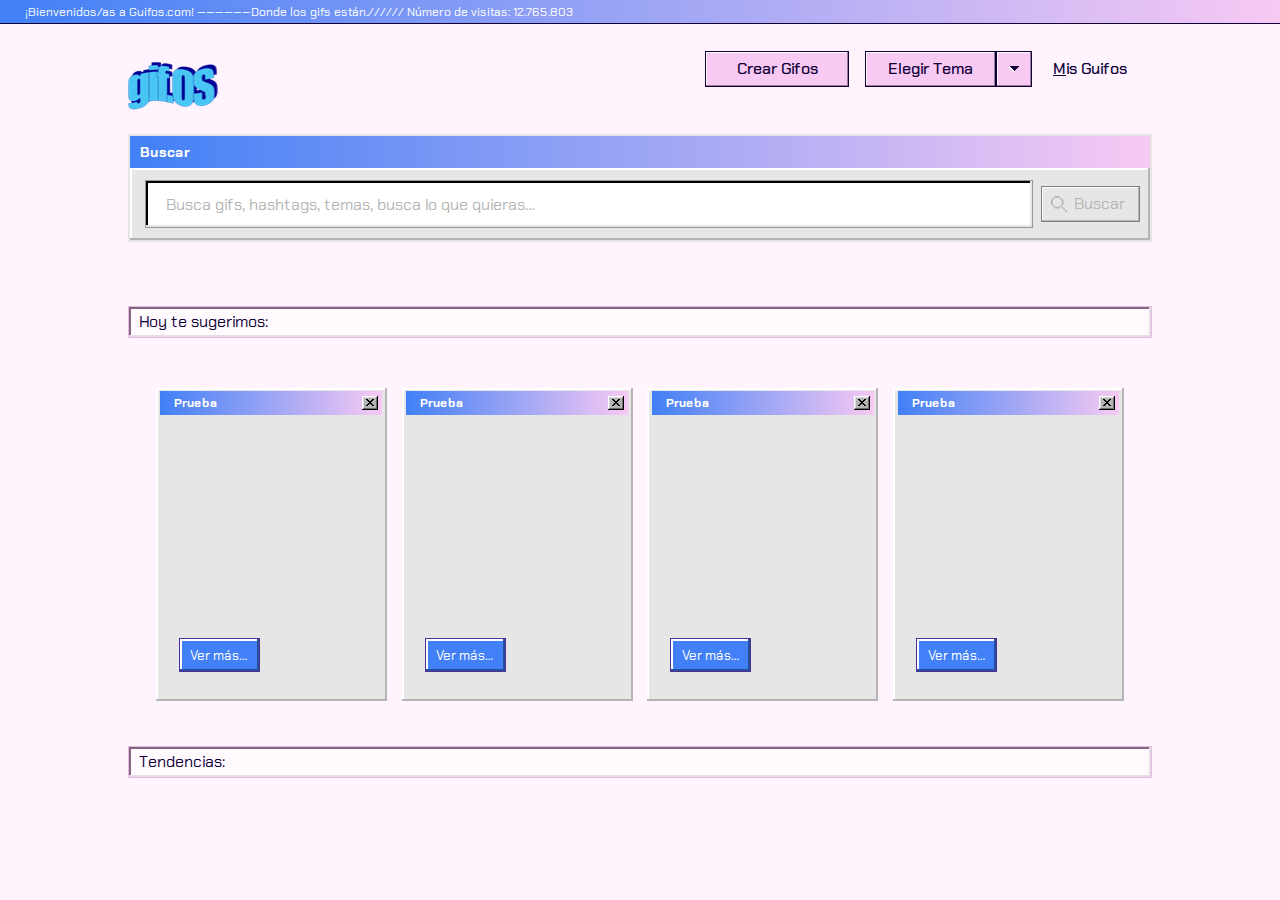
<file: index.html>
<!DOCTYPE html>
<html lang="en">

<head>
    <meta charset="UTF-8">
    <meta name="viewport" content="width=device-width, initial-scale=1.0">
    <title>GifOS AB</title>
    <link id="favicon" rel="icon" type="image/jpg" href="./assets/gifOF_logo.png">
    <link rel="stylesheet" href="./styles/styles.css">
    <link id="change-theme" rel="stylesheet" href="./styles/sailor-day.css">
    <link href="https://fonts.googleapis.com/css2?family=Chakra+Petch&display=swap" rel="stylesheet">
</head>

<body class="body">


    <div id="barra-arriba" class="first-bar">
        <p class="welcome-gifOs font-family-white"> ¡Bienvenidos/as a Guifos.com! ——————Donde los gifs
            están.////// Número
            de visitas:
            12.765.803</p>
    </div>

    <div class="container-window">
        <!-- Logo y botones  -->
        <nav class="nav-bar">
            <div class="logo-gifos-container">
                <img id="logo" src="./assets/gifOF_logo.png" alt="Logo GifOS" class="logo-gifos">
            </div>
            <div class="container-botones">
                <a href="./guifos.html" class="button-nav button-crear">
                    <p class="font-btn-nav button-text">Crear Gifos</p>
                </a>
                <div class="container-elegir-dropdown">
                    <button class="button-nav button-elegir font-btn-nav button-text">
                        Elegir Tema
                    </button>
                    <button id="dropdown" class="button-nav button-dropdown"><img class="dropdown"
                            src="./assets/dropdown.svg" alt="dropdown"></button>
                    <div id="container-desplegable" class="container-elegir-tema-desp hidden">
                        <button id="sailorDay" class="font-family2 boton-cambiar-tema">Sailor Day</button>
                        <button id="sailorNight" class="font-family2 boton-cambiar-tema">Sailor
                            Night</button>
                    </div>
                </div>
                <a href="./guifos.html" id="misGuifos" class="mis-guifos font-btn-nav">Mis Guifos</a>
            </div>
        </nav>
        <!-- Barra de busqueda -->
        <div class="buscar-container">
            <div class="barra-buscar">
                <p class="font-family-bold title-buscar"> Buscar</p>
            </div>
            <div onblur="showOff()" class="container-input-buscar">
                <input onblur="validateWhiteInput()" oninput="search()" id="input-busqueda" name="search-bar"
                    type="text" class="input-buscar font-family2"
                    placeholder="Busca gifs, hashtags, temas, busca lo que quieras…">
                <button id="btn-buscar" class="button-buscar ">
                    <img id="lupa" src="./assets/lupa_inactive.svg" alt="lupa">
                    <span id="buscar-lupa" class="p-buscar font-family2">Buscar</span>
                </button>
            </div>
            <div id="container-sug-busqueda" class="container-sugerencias-busqueda sug-style" onblur="showOff()">
                <a href="#titulo-buscado" id="btn1" class="boton-sugerido-busqueda">
                    <p class="font-family2 p-suggest" id="sug1">Unicorns</p>
                </a>
                <a href="#titulo-buscado" id="btn2" class="boton-sugerido-busqueda">
                    <p class="font-family2 p-suggest" id="sug2">Kittens</p>
                </a>
                <a href="#titulo-buscado" id="btn3" class="boton-sugerido-busqueda">
                    <p class="font-family2 p-suggest" id="sug3">Puppies</p>
                </a>
            </div>
        </div>
        <div class="string-searched" id="stringsearched">
        </div>
        <!-- SUGERENCIAS -->
        <section id="bloque-hoy-te-sugerimos" class="section-hoy-te-sugerimos">
            <div class="hoy-te-sugerimos bloque-de-titulo">
                <p id="titulo-busqueda" class="font-family2">Hoy te sugerimos:</p>
            </div>
            <div id="contenedor-sugerimos" class="container-hoy-te-sugerimos">
                <div class="gif-hoy-te-sugerimos">
                    <div class="barra-arriba-gif barra-buscar">
                        <p class="font-tags titulo-randoms"> Prueba</p>
                        <img src="./assets/button3.svg" class="boton-cerrar-gif" alt="boton cerrar">
                    </div>
                    <div class="containerOfEachGifSuggest">

                    </div>
                    <button class="boton-ver-mas font-family-white">
                        Ver más…
                    </button>
                </div>
                <div class="gif-hoy-te-sugerimos">
                    <div class="barra-arriba-gif barra-buscar">
                        <p class="font-tags titulo-randoms"> Prueba</p>
                        <img src="./assets/button3.svg" class="boton-cerrar-gif" alt="boton cerrar">
                    </div>
                    <div class="containerOfEachGifSuggest">

                    </div>
                    <button class="boton-ver-mas font-family-white">
                        Ver más…
                    </button>
                </div>
                <div class="gif-hoy-te-sugerimos">
                    <div class="barra-arriba-gif barra-buscar">
                        <p class="font-tags titulo-randoms"> Prueba</p>
                        <img src="./assets/button3.svg" class="boton-cerrar-gif" alt="boton cerrar">
                    </div>
                    <div class="containerOfEachGifSuggest">

                    </div>
                    <button class="boton-ver-mas font-family-white">
                        Ver más…
                    </button>
                </div>
                <div class="gif-hoy-te-sugerimos">
                    <div class="barra-arriba-gif barra-buscar">
                        <p class="font-tags titulo-randoms"> Prueba</p>
                        <img src="./assets/button3.svg" class="boton-cerrar-gif" alt="boton cerrar">
                    </div>
                    <div class="containerOfEachGifSuggest">

                    </div>
                    <button class="boton-ver-mas font-family-white">
                        Ver más…
                    </button>
                </div>
            </div>
        </section>
        <!-- TENDENCIAS -->
        <div class="section-tendencias-resultados">
            <div id="titulo-buscado" class="bloque-de-titulo mostrador-de-busqueda">
                <p id="contenido-titulo" class="font-family2">Tendencias:</p>
            </div>
            <div id="container-tendencias" class="contenedor-gif-tendencias">

            </div>
        </div>


    </div>
    <script src="./js/script.js"></script>
</body>

</html>

<!-- Creado por Ariel Blaskovich - 2020 - Cordoba - Argentina -->
</file>
<file: styles/styles.css>
* {
    padding: 0;
    margin: 0;
    box-sizing: border-box;
    outline: none;
  }
:root{
    --hover-outline: 2px dotted #110038;
}
  .body{
    width: 100%;
  }

.header{
    display: flex;
    justify-content: space-around;
  }
a:link, a:visited, a:active {
    text-decoration: none;
    
}
.first-bar{
    width: 100%;
    height: 23px;
    display: flex;
    align-items: center;
    padding-left: 10px;
}
.guifos-instructions .first-bar{
    
    border: 1px solid #B4B4B4;
}
.welcome-gifOs{
    font-size: 12px;   
    padding-left: 15px;
}
.container-window{
    display: flex;
    flex-wrap: wrap;
    width: 80%;
    justify-content: center;
    margin-left: 10%;
    margin-right: 10%;
  }
/* Estilo de fuente */
.font-family-white{
    font-family: 'Chakra Petch', sans-serif;
    color: #ffffff;
}
.font-family2{
    font-family: 'Chakra Petch', sans-serif;
    font-size: 16px;
    color: #110038; 
    line-height: 18px;
}
.font-family-bold{
    font-family: 'Chakra Petch', sans-serif;
    font-size: 14px;
    font-weight: 700;
    color: #ffffff;
}
.logo-gifos-container{
    margin-top: 39px;
}
.nav-bar{
    display: flex;
    width: 100%;
    justify-content: space-between;
}
/* Botones Crear Guifos y Elegir Temas */
.button-nav{
    height: 36px;
}
.container-botones{
    display: flex;
    align-items: center;
}
.button-crear{
    display: flex;
    justify-content: space-around;
    align-items: center;
    width: 144px;
    margin-right: 16px;
}
.button-elegir{
    width: 131px;
}
.button-dropdown{
    width: 36px;
    height: 36px;
    margin-right: 16px;
    display: flex;
    justify-content: center;
    align-items: center;
}
.container-elegir-dropdown{
    display: flex;
    position: relative;
}
.container-elegir-tema-desp{
    width: 170px;
    height: 102px;
    display: flex;
    flex-wrap: wrap;
    justify-content: space-around;
    align-content: space-around;
    z-index: 10;
    position: absolute;
    top: 37px;
}
.boton-cambiar-tema{
    width: 150px;
    height: 36px;
}
.boton-cambiar-tema::first-letter{
    text-decoration: underline;
}

.mis-guifos{
    padding: 10px 25px 10px 5px;
}
.mis-guifos::first-letter{
    text-decoration: underline;
}
/* Barra de busqueda */
.buscar-container{
    width: 100%;
    margin-top: 20px;
    position: relative;
}

.container-input-buscar{
    height: 72px;
    display: flex;
    align-items: center;
}
.input-buscar{
    width: 90%;
    height: 48px;
    margin-left: 15px;
    margin-right: 8px;
    padding-left: 20px;
    line-height: 22px;
    background: #FFFFFF;
    border: 1px solid #979797;
    box-shadow: inset -2px -2px 0 0 #E6E6E6, inset 2px 2px 0 0 #000000;
    
}
.input-buscar::-webkit-input-placeholder{
    font-family: 'Chakra Petch', sans-serif;
    font-size: 16px;
    line-height: 22px;
}
.button-buscar{
    width: 102px;
    height: 36px;
    margin-right: 10px;
    padding-left: 5px;
    padding-right: 10px;
    display: flex;
    align-items: center;
    justify-content: space-around;
    cursor: pointer;

}
.p-buscar{
    color: #B4B4B4;
}
/* Div sugerenicas de busqueda */
.container-sugerencias-busqueda{
    display: none;
    width: 100%;
    height: 160px;
    padding-top: 0.5%;
    padding-bottom: 0.5%;
    position: absolute;
    top: 92px;
    z-index: 500;
    
    
}
.sug-style{
    
    flex-wrap: wrap;
    align-content: space-around;
}
.boton-sugerido-busqueda{
    width: 88.6%;
    height: 36px;
    margin-left: 1.4%;
    display: flex;
    align-items: center;
}
.p-suggest{
    padding-left: 10px;
}

/* Hoy te sugerimos */
.section-hoy-te-sugerimos{
    display: flex;
    flex-wrap: wrap;
    justify-content: center;
    width: 100%;
}
.hoy-te-sugerimos{
    width: 100%;
    height: 32px;
    margin-top: 64px;
}
.bloque-de-titulo{
    display: flex;
    align-items: center;
    margin-bottom: 30px;
    padding-left: 10px;
}
.container-hoy-te-sugerimos{
    width: 96%;
    margin-top: 20px;
    display: flex;
    justify-content: space-around;
    flex-wrap: wrap;
}
.gif-hoy-te-sugerimos{
    width: 23.5%;
    height: 313px;
    display: flex;
    justify-content: center;
    flex-wrap: wrap;
    position: relative;
}
.barra-buscar{
    height: 32px;
    display: flex;
    align-items: center;
}
.title-buscar{
    padding-left: 10px;
}
.barra-arriba-gif{
    width: 96%;
    height: 24px;
    margin-top: 3px;
    display: flex;
    align-items: center;
    justify-content: space-between;
    padding-left: 10px;
}
.boton-cerrar-gif{
    margin-right: 4px;
}
.section-tendencias-resultados, .contenedor-gif-tendencias{
    width: 100%;
    display: flex;
    flex-wrap: wrap;
    justify-content: space-around;
    justify-content: center;
}

.mostrador-de-busqueda{
    width: 100%;
    height: 32px;
    margin-top: 45px;
}
.boton-ver-mas{
    width: 81px;
    height: 34px;
    z-index: 1000;
    position: absolute;
    left: 10%;
    top: 80%;
}
.blockTag{
    display: flex;
    width: fit-content;
    justify-content: center;
    align-items: center;
    padding: 4px 8px 4px 8px;
    margin: 16px 8px 5px 8px;
}
/* Tamaño de los gifs suggeridos */
.containerOfEachGifSuggest{
    width: 95%;
    height: 88%;
}
.containerGifSearched{
    position: relative;
    width: 25%;
    height: 313px;
    padding: 5px;
}

.containerGifSearched:hover{
    width: 24.5%;
    height: 310px;
}
.styleOfGifs{
    width: 100%;
    height: 100%;
}
.styleOfGifs:hover{
    outline: var(--hover-outline);
    outline-offset: -2px;
}

.tags{
    position: absolute;
    display: none;
    top: 91%;
    left: 8px;
    width: 95%;
    height: 20px;
}
.font-tags{
    font-family: 'Chakra Petch', sans-serif;
    text-indent: 4px;
    font-size: 12px;
    font-weight: 700;
    color: #ffffff;
    line-height: 25px;
}

/* ESTILOS MIS GUIFOS */
.container-arrow-logo{
    display: flex;
    justify-content: start;
}
.container-arrow-logo a{
    display: flex;
    align-items: center;
    margin-right: 10px;
}
.main-container{
    width: 100%;
    display: flex;
    flex-wrap: wrap;
    justify-content: center;
}
.header-guifos{
    width: 100%;
    display: flex;
    justify-content: space-between;
    margin-top: 40px;
    
}
.guifos-instructions{
    width: 684px;
    height: 386px;
    margin-top: 10%;
    background: #E6E6E6;
    box-shadow: inset -2px -2px 0 0 #B4B4B4, inset 2px 2px 0 0 #FFFFFF;
    position: relative;
}
.retro-icon{
    width: 40px;
    margin-left: 20px;
    margin-top: 20px;
}
.title-info{
    margin-left: 50px;
    font-family: 'Chakra Petch', sans-serif;
    font-size: 16px;
    line-height: 22px;
}
.pre-instructions{
    font-family: 'Chakra Petch', sans-serif;
    font-size: 14px;
}
#pre-upload-text p{
    padding-left: 10px;
}
.upload-button-wrapper{
    width: 95%;
    display: flex;
    justify-content: flex-end;
}
.info-button{
    width: 140px;
    height: 36px;
    display: flex;
    justify-content: center;
    align-items: center;
    border: 1px solid #110038;
    box-shadow: inset -1px -1px 0 0 #997D97, inset 1px 1px 0 0 #FFFFFF;
    cursor: pointer;
}
.info-button2{
    width: 36px;
    height: 36px;
    display: flex;
    justify-content: center;
    align-items: center;
    border: 1px solid #110038;
    box-shadow: inset -1px -1px 0 0 #997D97, inset 1px 1px 0 0 #FFFFFF;
    cursor: pointer;
}
.timer-container{
    width: 120px;
    height: 36px;
    background: #FFFFFF;
    border: 1px solid #979797;
    box-shadow: inset -2px -2px 0 0 #E6E6E6, inset 2px 2px 0 0 #000000;
}

.major-container{
    width: 600px;
    height: 560px;
    margin-top: 100px;
    background: #E6E6E6;
    box-shadow: inset -2px -2px 0 0 #B4B4B4, inset 2px 2px 0 0 #FFFFFF;
}
.progress-bar{
    display: flex;
    background: #B4B4B4;
    box-shadow: inset 2px 2px 0 0 #E6E6E6, inset -2px -2px 0 0 #000000;
    border: 1px solid #979797;
    margin: 15px;
}
.progress-bar-item{
    width: 15px;
    height: 18px;
    border: 0.1px solid #110038;
    background: #999999;
}
.progress-bar-item-active{
    background: #F7C9F3;
}
.video-upload-message{
    display: flex;
    flex-wrap: wrap;
    justify-content: center;
    align-items: center;
    width: 450px;
    height: 400px;
    background: #FFFFFF;
    border: 1px solid #979797;
    box-shadow: inset -2px -2px 0 0 #E6E6E6, inset 2px 2px 0 0 #000000;
}
.globo-subiendo{
    width: 300px;
    height: 120px;
    display: flex;
    flex-wrap: wrap;
    justify-content: center;
}

.globo-subiendo img{
    margin: 25px 50px 15px 50px;
}

.globo-subiendo p{
    position: relative;
    font-family: 'Chakra Petch', sans-serif;
    font-size: 16px;
    font-weight: 700;
    color: #110038; 
    line-height: 18px;
}
.p-strike{
    font-size: 14px;
    font-family: 'Chakra Petch', sans-serif;
    color: rgba(17,0,56,0.64);
    font-weight: 500;
    line-height: 14px;
    margin-bottom: 50px;

    
}
.p-strike span{
    text-decoration: line-through;
}
.cancelar{
    position: absolute;
    right: 31%;
    top: 680px;

}

.copy-success{
    position: absolute;
    left: 50px;
    bottom: 50px;
    font-family: 'Chakra Petch', sans-serif;
    font-size: 20px;
    font-weight: 900;
    width: 245px;
    height: 60px;
    display: flex;
    align-items: center;
    justify-content: center;
    text-align: center;
}


.video-stream{
    display: flex;
    justify-content: center;
    align-items: center;
    padding: 20px 8px 20px 8px;
    width: 100%;
    height: 90%;   
}
.record-button-wrapper{
    display: flex;
    justify-content: space-between;
}
.record-button-container{
    display: flex;
    margin-right: 20px;
    margin-bottom: 20px;
}
.timer-container{
    display: flex;
    justify-content: space-around;
    align-items: center;
    margin-left: 20px;
}
.video{
    width: 100%;
    height: 100%;
    display: flex;
    justify-content: space-around;
    align-items: center;
    background: #FFFFFF;
    border: 1px solid #979797;
    box-shadow: inset -3px -3px 0 0 #E6E6E6, inset 3px 3px 0 0 #000000;
    padding: 2px;
}
.video-preview{
    width: 100%;
    height: 100%;
}
.share-modal-wrapper{
    position: relative;
    width: 650px;
    height: 400px;
    margin: 100px;
    box-shadow: inset -5px -5px 0 0 #B4B4B4, inset 5px 5px 0 0 #FFFFFF;
}
.box-header{
    width: 100%;
    display: flex;
}
.barra-finish{
    display: flex;
    justify-content: space-between;
    padding-left: 5px;
    padding-right: 5px;
}
.share-modal{
    width: 100%;
    height: 80%;
    display: flex;
    justify-content: space-between;
    padding: 40px 15px 20px 15px;
    flex-wrap: wrap;
}
.share-img{
    width: 45%;
    height: 70%;
    display: flex;
    margin-left: 15px;
}
.share-button{
    cursor: pointer;
    width: 220px;
    height: 36px;
    display: flex;
    justify-content: center;
    align-items: center;
    background: #FFF4FD;
    border: 1px solid #110038;
    box-shadow: inset -1px -1px 0 0 #997D97, inset 1px 1px 0 0 #FFFFFF;
    

}
.imagen-prueba{
    width: 100%;
    height: 100%;
}
.gif-options{
    width: 45%;
    height: 80%;
    display: flex;
    flex-wrap: wrap;
    padding-bottom: 20px;
}
.gif-options h2{
    font-family: 'Chakra Petch', sans-serif;
    font-size: 16px;
    font-weight: 700;
    color: #110038; 
    line-height: 18px;
}
.share-done{
    display: flex;
    justify-content: flex-end;
    padding-right: 20px;
}
.gallery-container{
    width: 100%;
    position: relative;
    top: 100px;
}

.results-wrapper{
    width: 100%;
    display: flex;
    flex-wrap: wrap;
}
.results-container{
    display: flex;
    flex-wrap: wrap;
    justify-content: center;
}
.string-searched{
    display: flex;
    flex-wrap: wrap;
    width: 100%;
}
.container-results-gifs{
    width: 260px;
    height: 300px;
    padding: 5px;
}
.container-results-gifs:hover{
    width: 255px;
    height: 295px;
    padding: 5px;
}
.results-gifs{
    width: 100%;
    height: 100%;
}

.hidden{
    display: none;
}
</file>
<file: styles/sailor-day.css>
:root{
    --gradiente-day: linear-gradient(270deg, #F7C9F3 0%, #4180F6 100%);
    --border-day:  1px solid #110038;
    --background-gris: #E6E6E6;
    --hover-outline: 2px dotted #110038;
    --bg-btn-nav: #F7C9F3;
    --box-shadow-btn-nav: inset -1px -1px 0 0 #997D97, inset 1px 1px 0 0 #FFFFFF;
    --hv-bg-btn-nav: #E6BBE2;
    --box-shadow-container-themes: inset -2px -2px 0 0 #B4B4B4, inset 2px 2px 0 0 #FFFFFF;
    --bg-btn-theme: #F0F0F0;
    --border-btn-theme: 1px solid #CCA6C9;
    --hv-bg-btn-theme: #FFF4FD;
    --hv-bg-btn-sug: #DBDBDB; 
    --border-container-buscar: 2px solid #E6E6E6; 
    --boxs-container-buscar: inset -2px -2px 0 0 #E6E6E6, inset 2px 2px 0 0 #f5f1f1; 
    --color-p-buscar: #B4B4B4;
    --bg-ver-mas: #4180F6;
    --border-ver-mas: 1px solid #4C2F99;
    --box-shadow-ver-mas: inset -2px -2px 0 0 #284F99, inset 2px 2px 0 0 #FFFFFF;
    --hv-bg-btn-ver-mas: #3A72DB;
    


}

.body{
    background-color: var(--hv-bg-btn-theme);
}
.first-bar{
    background-image: var(--gradiente-day);
    box-shadow: 0 1px 0 0 #110038;
}
/* Botones Crear Guifos y Elegir Temas */
.button-nav{
    background: var(--bg-btn-nav);
    border: var(--border-day);
    box-shadow: var(--box-shadow-btn-nav);
}
.button-crear:hover, .button-elegir:hover, .button-dropdown:hover{
    cursor: pointer;
    background: var(--hv-bg-btn-nav);
    outline: var(--hover-outline);
    outline-offset: -5px;
}
.font-btn-nav{
    font-family: 'Chakra Petch', sans-serif;
    font-size: 16px;
    font-weight: 500;
    color: #110038; 
    line-height: 18px;
}
.mis-guifos:hover{
    cursor: pointer;
    outline: var(--hover-outline);
    outline-offset: -5px;
}
.button-crear:active, .button-elegir:active, .button-dropdown:active, .button-buscar:active{
    cursor: pointer;
    background: var(--hv-bg-btn-nav);
    outline: var(--hover-outline);
    outline-offset: -5px;
}

.container-elegir-tema-desp{
    background: var(--background-gris);
    box-shadow: var(--box-shadow-container-themes);
}
.boton-cambiar-tema{
    background: var(--bg-btn-theme);
    border: 1px solid #808080; 
    box-shadow: inset -1px -1px 0 0 #B4B4B4, inset 1px 1px 0 0 #FFFFFF;
}
.boton-cambiar-tema:hover{
    cursor: pointer;
    border: var(--border-btn-theme);
    background: var(--hv-bg-btn-theme);
    outline: var(--hover-outline);
    outline-offset: -5px;
}

/* Barra de busqueda */
.barra-buscar{
    background-image: var(--gradiente-day);
}

.container-input-buscar{
    background: var(--background-gris);
    box-shadow: var(--box-shadow-container-themes); 
}
.buscar-container{
    border: var(--border-container-buscar);
    box-shadow: var(--boxs-container-buscar);
}
.input-buscar::-webkit-input-placeholder{
    color: var(--color-p-buscar);
}
.button-buscar{
    background: var(--background-gris);
    border: 1px solid #808080;
    box-shadow: inset -1px -1px 0 0 #B4B4B4, inset 1px 1px 0 0 #FFFFFF;
}
.button-buscar:hover{
    outline: 1px dotted #110038;
    outline-offset: -4px;
    background: var(--hv-bg-btn-nav);
}
.button-buscar:disabled{
    background: var(--background-gris);
    cursor: default;
}
.button-buscar-on{
    background: var(--bg-btn-nav);
}
.p-buscar{
    color: var(--color-p-buscar);
}
.container-sugerencias-busqueda{
    background: var(--background-gris);
    box-shadow: var(--box-shadow-container-themes);
}
.boton-sugerido-busqueda{
    background: var(--bg-btn-theme);
    border: 1px solid #808080;
    box-shadow: inset -1px -1px 0 0 #B4B4B4, inset 1px 1px 0 0 #FFFFFF;
}
.boton-sugerido-busqueda:hover{
    outline: var(--hover-outline);
    outline-offset: -5px;
    background: var(--hv-bg-btn-sug);
}
.bloque-de-titulo{
    background: #FFFAFE;
    border: 1px solid #E6BBE2;
    box-shadow: inset -2px -2px 0 0 #E6DCE4, inset 2px 2px 0 0 #80687D;
}
.gif-hoy-te-sugerimos{
    background: var(--background-gris);
    box-shadow: var(--box-shadow-container-themes);
}
.boton-ver-mas, .blockTag{
    background: var(--bg-ver-mas);
    border: var(--border-ver-mas);
    box-shadow: var(--box-shadow-ver-mas);
}
.boton-ver-mas:hover, .blockTag:hover{
    cursor: pointer;
    outline: var(--hover-outline);
    outline-offset: -5px;
    background: var(--hv-bg-btn-ver-mas);
}
.btn-buscar-change{
    background: var(--bg-btn-nav);
    border: var(--border-day);
    box-shadow: inset -1px -1px 0 0 #997D97, inset 1px 1px 0 0 #FFFFFF;
}
.p-buscar-change{
    color: #110038;
}
@keyframes changecolors{
    0% {
        background-color: #F7C9F3;
    }
    100%{
        background-color: #4180F6;
    }
}

.styleOfGifs{
    box-shadow: var(--box-shadow-container-themes);
    animation: 1s linear infinite alternate both;
    animation-name: changecolors;

}
.containerGifSearched:hover, .container-results-gifs:hover{
    background: var(--background-gris);
    box-shadow: var(--box-shadow-container-themes);
}
.results-gifs{
    border: #110038 solid 2px;
}

.tags{
    background: var(--gradiente-day);
}
.button-inactive{
 background: var(--hv-bg-btn-theme);   
}
.button-active{
    background: var(--bg-btn-nav);
}
.button-listo{
    background: #FF6161;
    border: 1px solid #110038;
    box-shadow: inset -1px -1px 0 0 #993A3A, inset 1px 1px 0 0 #FFFFFF;
    color: white;
}
.share-button{
    background: var(--hv-bg-btn-theme);
    border: 1px solid #110038;
    box-shadow: inset -1px -1px 0 0 #997D97, inset 1px 1px 0 0 #FFFFFF;
}

.button-inactive:hover, .button-active:hover, .button-listo:hover, .share-button:hover, .cancelar:hover{
    outline: var(--hover-outline);
    outline-offset: -4px;
}
.share-img{
    border: solid 3px #1100388f;
}
.copy-success{
    background: var(--hv-bg-btn-theme);
    border: 1px solid #110038;
    box-shadow: inset -2px -2px 0 0 #997D97, inset 2px 2px 0 0 #FFFFFF;
}
</file>
